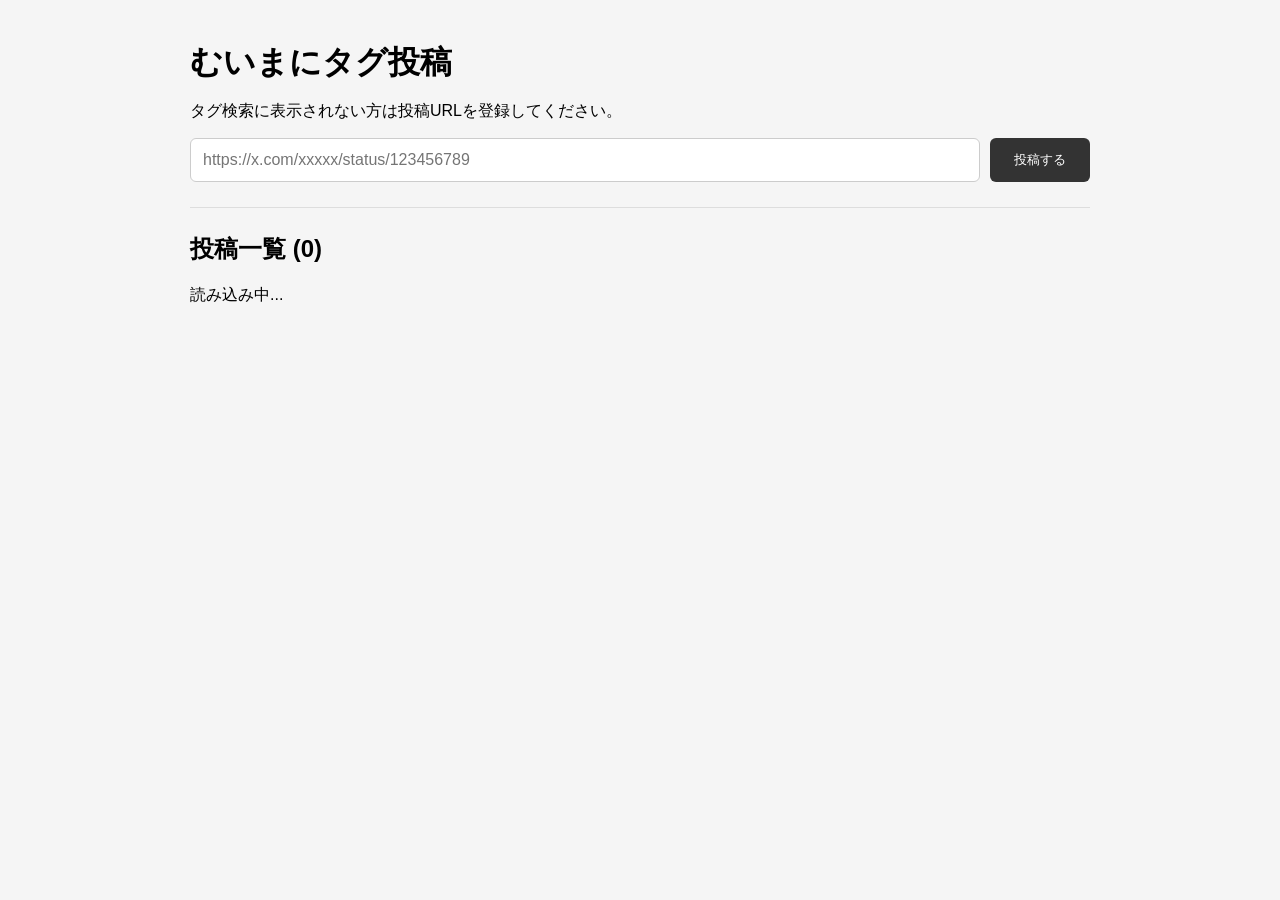
<file: index.html>
<!DOCTYPE html>
<html lang="ja">

<head>

<meta charset="UTF-8">
<meta name="viewport" content="width=device-width, initial-scale=1">

<title>むいまにタグ投稿</title>

<link rel="stylesheet" href="style.css">

<script async src="https://platform.twitter.com/widgets.js"></script>

</head>

<body>

<div class="container">

<h1>むいまにタグ投稿</h1>

<p>
タグ検索に表示されない方は投稿URLを登録してください。
</p>

<div class="form">

<input
id="url"
type="url"
placeholder="https://x.com/xxxxx/status/123456789">

<button id="send">
投稿する
</button>

</div>

<div id="message"></div>

<hr>

<h2>
投稿一覧
(<span id="count">0</span>)
</h2>

<div id="posts">
読み込み中...
</div>

</div>

<script src="app.js"></script>

</body>
</html>
</file>
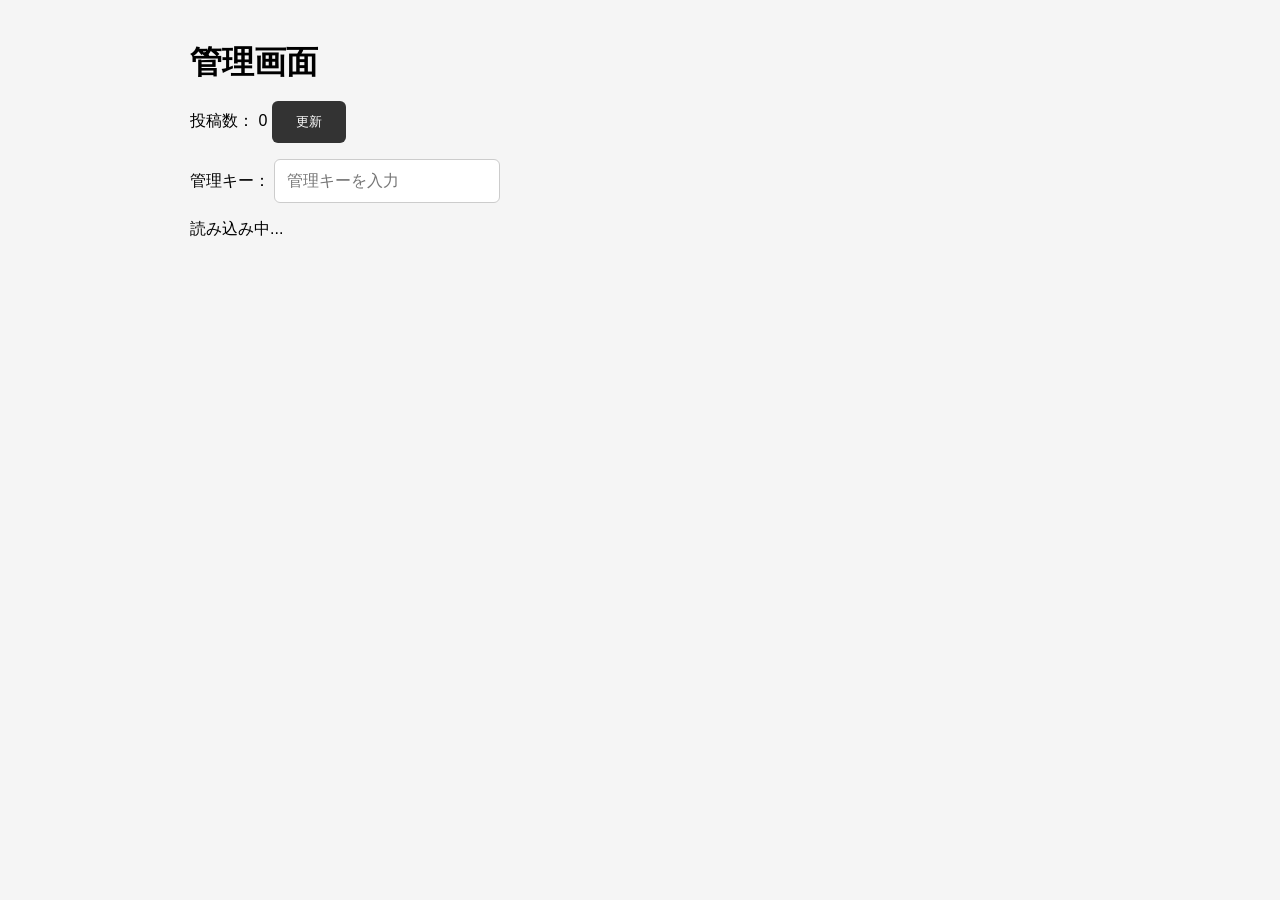
<file: admin.html>
<!DOCTYPE html>
<html lang="ja">

<head>

<meta charset="UTF-8">
<meta name="viewport" content="width=device-width, initial-scale=1">

<title>管理画面</title>

<link rel="stylesheet" href="style.css">

<script async src="https://platform.twitter.com/widgets.js"></script>

</head>

<body>

<div class="container">

<h1>管理画面</h1>

<p>

投稿数：
<span id="count">0</span>

<button id="reload">
更新
</button>

</p>

<p>
管理キー：
<input
id="adminKey"
type="password"
placeholder="管理キーを入力">
</p>

<div id="posts">

読み込み中...

</div>

</div>

<script src="admin.js"></script>

</body>

</html>
</file>
<file: style.css>
body{
    margin:0;
    background:#f5f5f5;
    font-family:sans-serif;
}

.container{
    max-width:900px;
    margin:auto;
    padding:20px;
}

h1{
    margin-bottom:10px;
}

.form{
    display:flex;
    gap:10px;
}

input{
    flex:1;
    padding:12px;
    font-size:16px;
    border:1px solid #ccc;
    border-radius:6px;
}

button{
    padding:12px 24px;
    cursor:pointer;
    border:none;
    border-radius:6px;
    background:#333;
    color:white;
}

button:disabled{
    opacity:.5;
    cursor:not-allowed;
}

#message{
    margin:15px 0;
    font-weight:bold;
}


/* 投稿カード */

.tweet{
    display:flex;
    justify-content:center;
}


/* 管理画面カード */

.card{

    background:white;

    padding:15px;

    border-radius:10px;

    margin-bottom:15px;

    box-shadow:0 0 5px rgba(0,0,0,.15);

    word-break:break-all;

}

.card button{

    background:#d9534f;

}


/* 区切り */

hr{
    border:none;
    border-top:1px solid #ddd;
    margin:25px 0;
}


/* スマホ対応 */

@media(max-width:700px){

    .container{
        padding:15px;
    }


    .form{
        flex-direction:column;
    }


    button{
        width:100%;
    }

}
</file>
